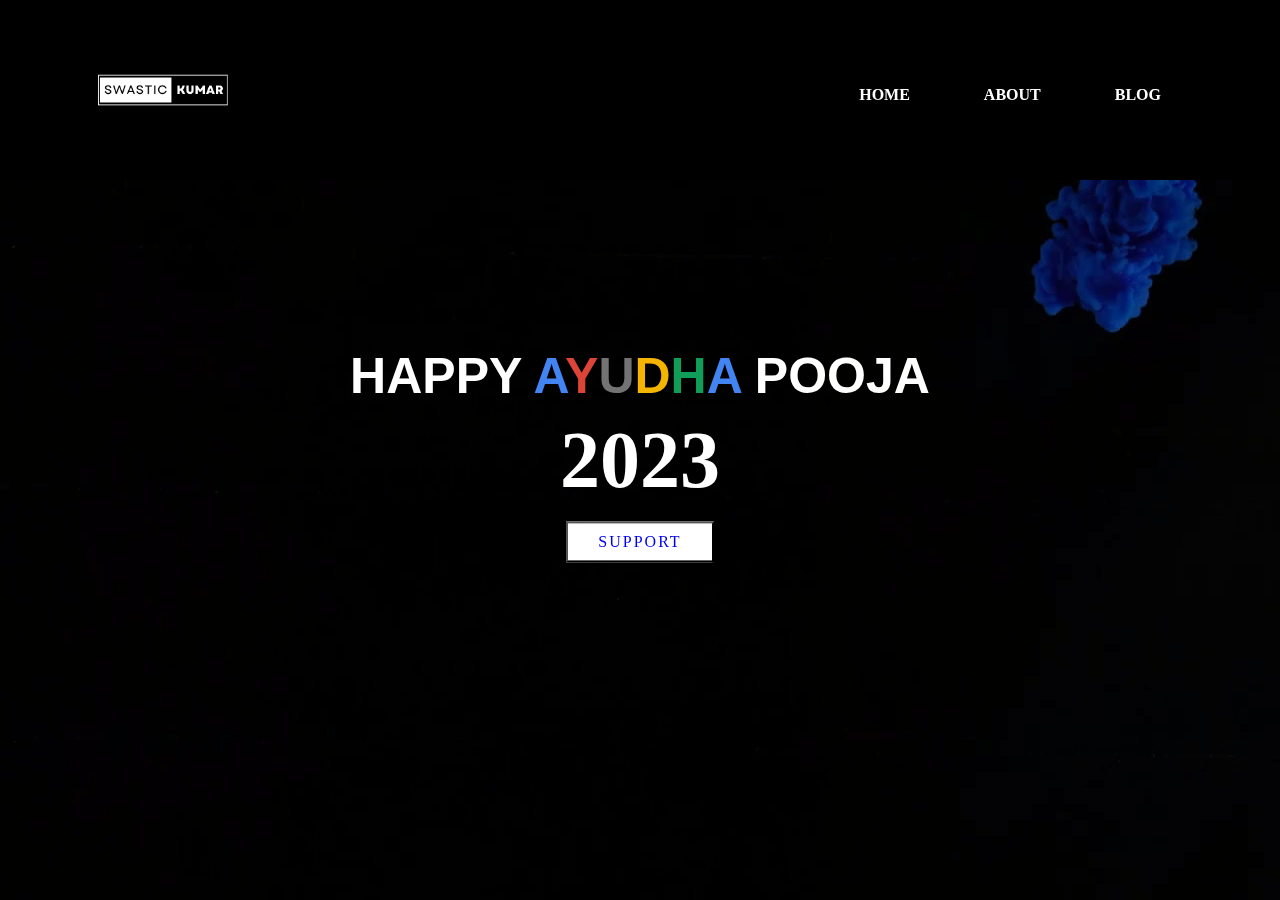
<file: index.html>
<!DOCTYPE html>
<html>
  <head>
    <link rel="stylesheet" type="text/css" href="style.css" />
  </head>
  <body style="background: black; text-align: center">
    <div class="banner">
      <video loop autoplay muted plays-inline>
        <source src="./video/bg.mp4" type="video/mp4" />
      </video>
      <div class="navbar">
        <img class="logo" src="no bg.png" alt="logo" />
        <ul>
          <li><a href="index.html">Home</a></li>
          <li><a href="about.html">About</a></li>
          <li><a href="blog.html">Blog</a></li>
        </ul>
      </div>
      <div class="content">
        <h1>
          HAPPY <span style="color: #4284f1">A</span
          ><span style="color: #db4437">Y</span
          ><span style="color: #737373">U</span
          ><span style="color: #f4b400">D</span
          ><span style="color: #0f9d58">H</span
          ><span style="color: #4284f1">A</span> POOJA
        </h1>
        <h2 style="color: white">2023</h2>
        <button><a href="support.html">Support</a></button>
      </div>
    </div>
  </body>
</html>
</file>
<file: style.css>
*{
	margin:0;
	padding: 0;
	font-family: unset;
	box-sizing: border-box;
}
.banner{
	width: 100%;
	height: 100vh;
	background-image:linear-gradient(rgba(0, 0, 0, 0.40),rgba(0, 0, 0, 0.40)) ;
	background-position: center;
	background-size: center;
}
.navbar{
	width: 90%;
	padding: 20px;
	margin: auto;
	display: flex;
	align-items: center;
	justify-content: space-between;
}
.logo{
	width: 160px;
	margin-top: -10px;
	cursor: pointer;
}
.navbar ul li{
	list-style: none;
	display: inline-block;
	margin: 20px;
}
.navbar ul li a{
	text-decoration: none; 
	text-transform: uppercase;
	color: white;
	font-weight: 600;
	padding: 15px;
}
li a:hover{
	background: white;
	transition: 0.5s;
}
.navbar a:hover{
	color: black;
}
.content{
	width: 100%;
	position: absolute;
	color: white;
	top: 45%;
	transform: translateY(-50%);
	text-align: center;
}
.content h1{
	margin-top: 100px;
	font-weight: 800;

}
.content h2{
	margin-top: 10px;
	font-size: 80px;
	font-weight: 800;
}

.banner video{
	position: absolute;
	right: 0;
	bottom: 0;
	z-index: -1;
}
@media(min-aspect-ratio:16/9){
	.banner video{
		width: 100%;
		height: auto;
	}
}
body{
	align-items: center;
	justify-content: center;
}
h1{
	margin-top: 50px;
	font-size: 50px;
	font-weight: 800;
	font-family: sans-serif;
}
.slider{
	margin: auto;
	position: relative;
	width: 200px;
	height: 200px;
	transform-style: preserve-3d;
	animation: rotate 30s linear infinite;
}
@keyframes rotate{
	0% {
		transform: perspective(1000px) rotateY(0deg);
	}
	100% {
		transform: perspective(1000px) rotateY(360deg);
	}
}
.slider span{
	position: absolute;
	/* right: ; */
	left: 0;
	width: 100%;
	height: 100%;
	transform-origin: center;
	transform-style: preserve-3d;
	transform: rotateY(calc(var(--i)*45deg)) translateZ(350px);
}

.slider span img{
	position: absolute;
	top: 10;
	bottom: 0;
	width: 100%;
	height: 100%;
	border-radius: 5px;
	object-fit: cover;
	transform: 2s;
	z-index: -1;
}
button {
	background-color: #fff;
	color: #000;
	padding: 0.6rem 30px;
	font-size: 1rem;
	font-family: inherit;
	font-weight: 500;
	text-transform: uppercase;
	letter-spacing: 2px;
	transition: all 0.3s;
	margin-top: 15px;
  }
  button:hover {
	letter-spacing: 5px;
  }
a{
	text-decoration: none;
}
</file>
